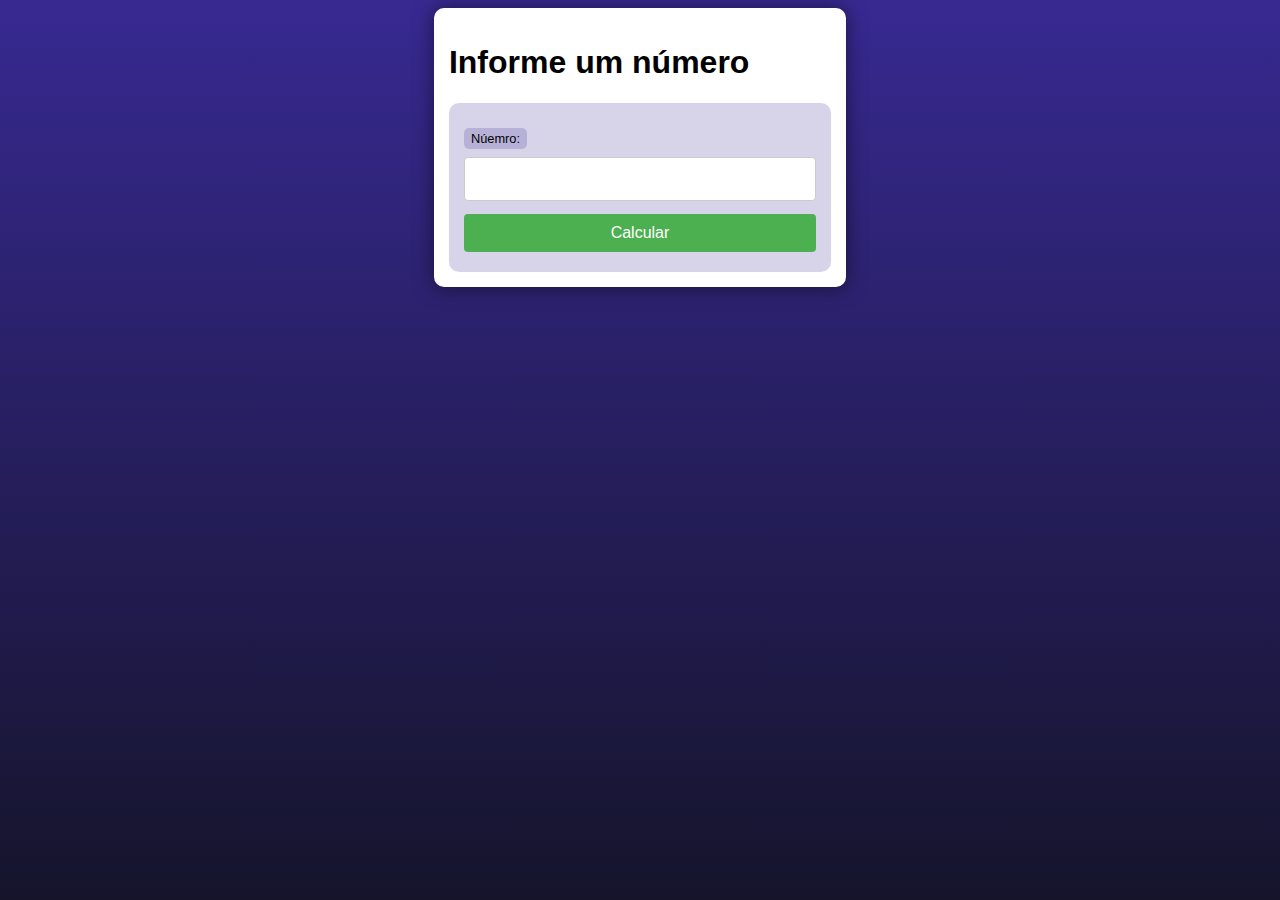
<file: desafios/d001/index.html>
<!DOCTYPE html>
<html lang="pt-br">
<head>
    <meta charset="UTF-8">
    <meta name="viewport" content="width=device-width, initial-scale=1.0">
    <title>Desafio PHP</title>
    <link rel="stylesheet" href="style.css">
</head>
<body>
    <main>
        <h1>Informe um número</h1> 
    
        <form action="resposta.php" method="get">
            <label for="num">Núemro: </label>
            <input type="number" name="num" id="num">
            <input type="submit" value="Calcular">
        </form>

    </main>
        
</body>
</html>
</file>
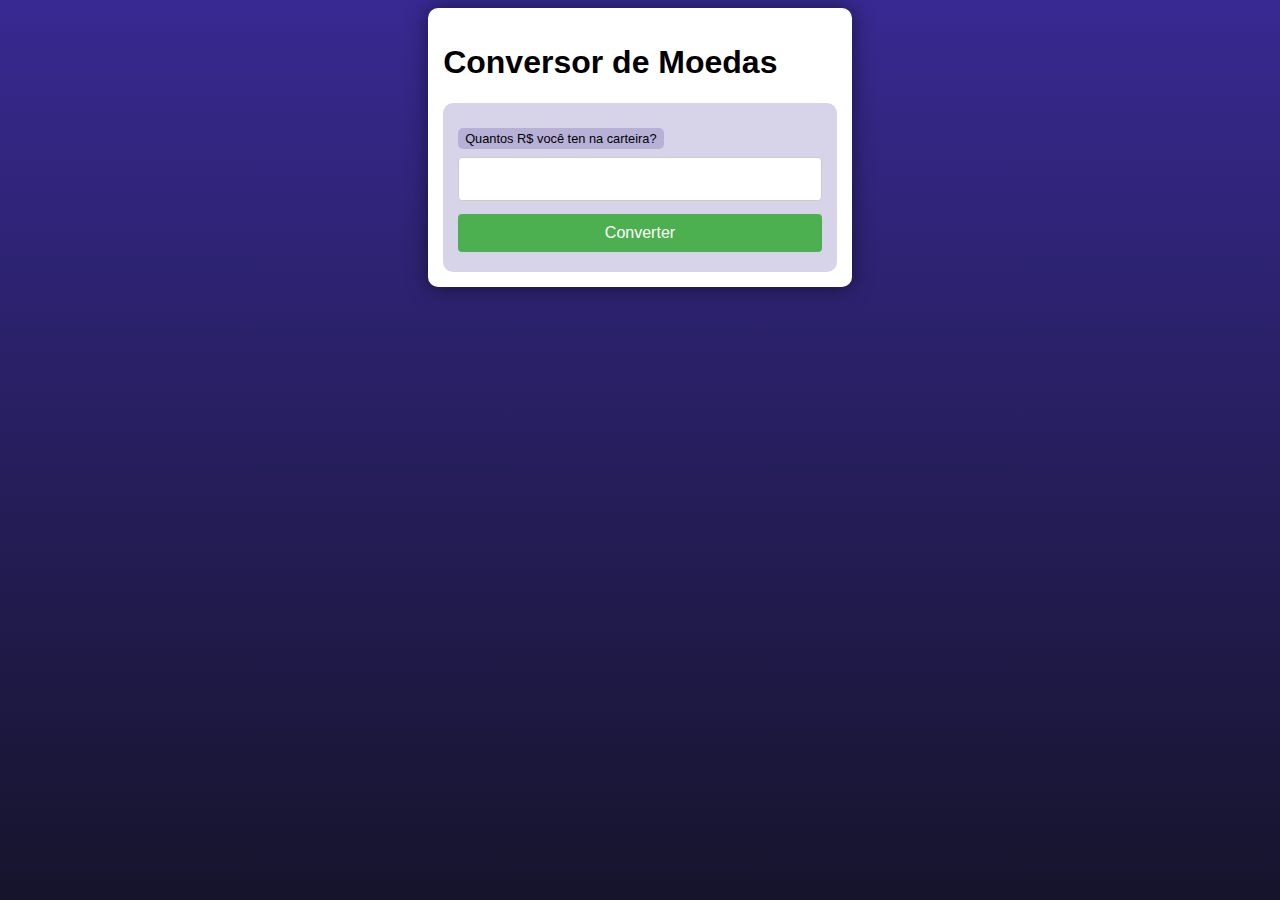
<file: desafios/d003/index.html>
<!DOCTYPE html>
<html lang="pt-br">
<head>
    <meta charset="UTF-8">
    <meta name="viewport" content="width=device-width, initial-scale=1.0">
    <title>Document</title>
    <link rel="stylesheet" href="style.css">
</head>
<body>
    <main>
        <h1>Conversor de Moedas</h1>
        <form action="conversor.php" method="get">
            <label for="din">Quantos R$ você ten na carteira?</label>
            <input type="number" name="din" id="din" step="0.01">
            <input type="submit" value="Converter">
        </form>



    </main>
    
</body>
</html>
</file>
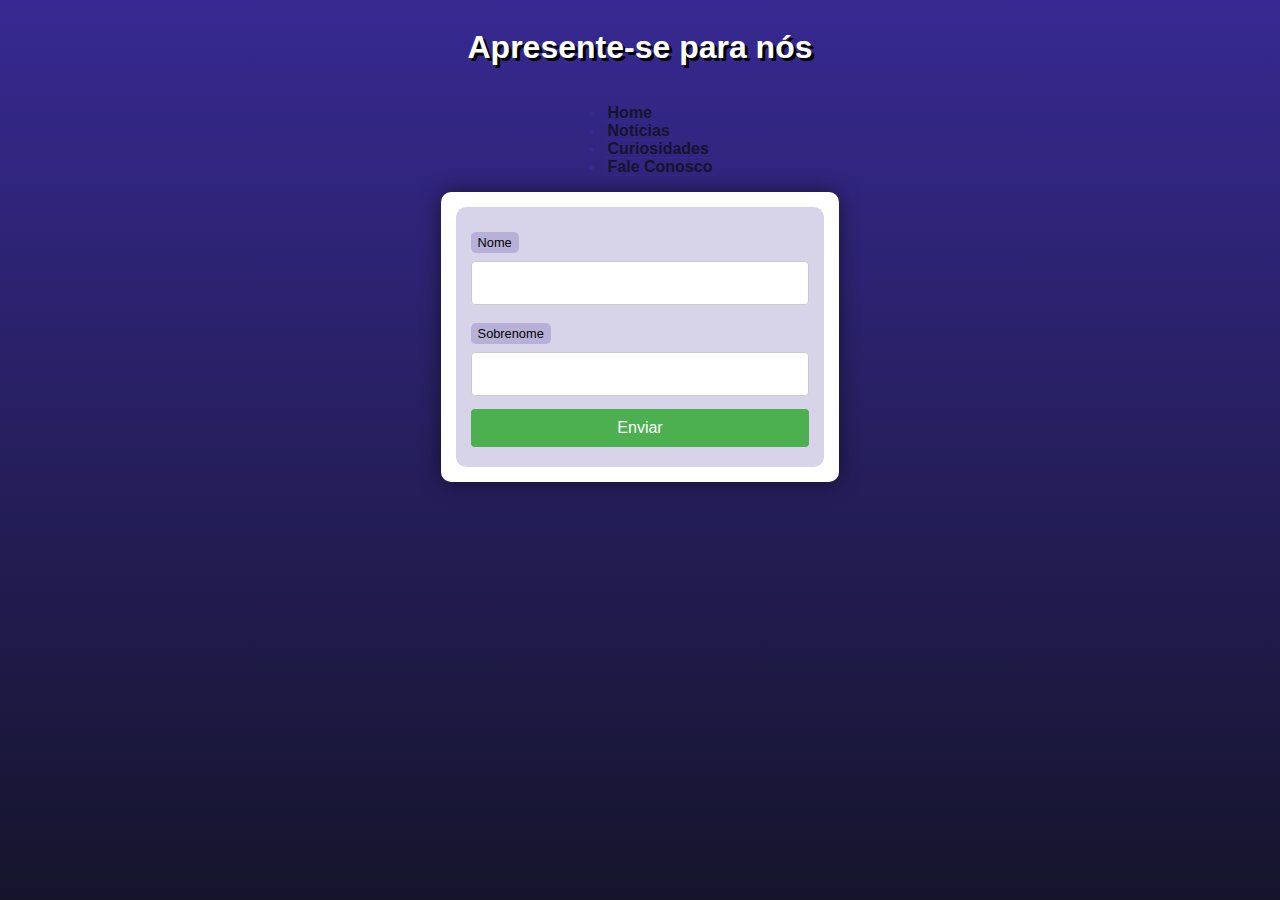
<file: exercicios/ex003/index.html>
<!DOCTYPE html>
<html lang="pt-br">
<head>
    <meta charset="UTF-8">
    <meta name="viewport" content="width=device-width, initial-scale=1.0">
    <title>Interação com formulário</title>
    <link rel="stylesheet" href="style.css">
</head>
<body> 
    <header>
        <h1>Apresente-se para nós</h1> 
    </header>
    <nav>
        <div classe="navigation">
        <ul>
            <li><a href="#">Home</a></li>
            <li><a href="#">Notícias</a></li>
            <li><a href="#">Curiosidades</a></li>
            <li><a href="#">Fale Conosco</a></li>
        </ul>
        <div>
    </nav>
    <section>
        <form action="cad.php" method="get">
            <label for="nome">Nome</label>
            <input type="text" name="nome" id="idnome">
            <label for="sobrenome">Sobrenome</label>
            <input type="text" name="sobrenome" id="idsobrenome">
            <input type="submit" value="Enviar">
        </form>
    </section>
    
</body>
</html>
</file>
<file: desafios/d001/style.css>
@charset "UTF-8";

* {
    font-family: Verdana, Geneva, Tahoma, sans-serif;
    box-sizing: border-box;
}

/* ELEMENTOS DA INTERFACE */

body {
    background-color: #15142b;
    background-image: linear-gradient(180deg, #372991, #15142b);
    background-repeat: no-repeat;
    background-position: center center;
    background-size: cover;
    background-attachment: fixed;

    display: flex;
    flex-direction: column;
    flex-wrap: nowrap;
    justify-content: center;
    align-items: center;
}

header, main, section, article {
    max-width: 700px;
}

header > h1 {
    color: white;
    text-shadow: 3px 3px 0px black;
}

main, section, article {
    background-color: white;
    padding: 15px;
    margin-bottom: 20px;
    border-radius: 10px;
    box-shadow: 0px 0px 20px rgba(0, 0, 0, 0.502);
}

footer {
    display: block;
    width: 100vw;
    background-color: #291f6c;
    color: white;
    text-align: center;
    margin-top: auto;
    padding: 5px;
}

p {
    text-align: justify;
    line-height: 1.5em;
}

h2, h3, h4 {
    color: #372991;
    margin: 0 0 10px 0;
}

a {
    color: #15142b;
    background-color: rgba(55, 41, 145, 0.1);
    padding: 0 3px;
    font-weight: 600;
    text-decoration: none;
    border-bottom: .5px dotted #372991;
}

a:hover {
    color: #372991;
    border-bottom: 1px solid #372991;
}

/* TABELAS E LISTAS */

table {
    min-width: 400px;
    border-spacing: 0px;
    border: 0.5px solid #372991;
    margin: 10px auto;
}

table th {
    background-color: #372991;
    color: white;
    padding: 5px;
    text-align: left;
}

table td {
    padding: 5px;
}

table tr {
    background-color: rgba(55, 41, 145, 0.05);
}

table tr:nth-child(odd) {
    background-color: rgba(55, 41, 145, 0.3);
}

table.divisao {
    border: 1px solid white;
}

table.divisao td {
    background-color: white;
    padding: 20px;
    text-align: center;
    font-size: 2.5em;
}

table.divisao  tr:nth-child(1) td:nth-child(2) {
    border-bottom: 3px solid black;
    border-left: 3px solid black;
}

table.divisao tr:nth-child(2) td:nth-child(2) {
    border-left: 3px solid black;
}

table.divisao tr:nth-child(2) td:nth-child(1) {
    text-decoration: underline;
}

ul > li::marker {
    color: #372991;
}

/* ELEMENTOS DE FORMULÁRIO */

form {
    background-color: rgba(55, 41, 145, 0.2);
    padding: 15px;
    border-radius: 10px;
}

form label {
    display: block;
    width: fit-content;
    font-size: 0.8em;
    font-weight: 100;
    background-color: rgba(55, 41, 145, 0.2);
    padding: 3px 7px;
    margin-top: 10px;
    margin-bottom: 0px;
    border-radius: 5px;
}

input[type=text], [type=number], select, input[type=date], input[type=date], input[type=datetime], input[type=email], input[type=month], input[type=password], input[type=range], input[type=tel], input[type=time], input[type=week] {
    width: 100%;
    padding: 12px 20px;
    font-size: 1em;
    margin: 8px 0;
    display: inline-block;
    border: 1px solid #ccc;
    border-radius: 4px;
    box-sizing: border-box;
}
  
input[type=submit] {
    width: 100%;
    background-color: #4CAF50;
    font-size: 1em;
    color: white;
    padding: 10px 20px;
    margin: 5px 0;
    border: none;
    border-radius: 4px;
    cursor: pointer;
}
  
input[type=submit]:hover {
    background-color: #45a049;
}

input[type=reset] {
    width: 100%;
    background-color: #eb9903;
    font-size: 1em;
    color: white;
    padding: 10px 20px;
    margin: 5px 0;
    border: none;
    border-radius: 4px;
    cursor: pointer;
}

input[type=reset]:hover {
    background-color: #c27013;
}

input[type=button], button {
    width: 100%;
    background-color: #372991;
    font-size: 1em;
    color: white;
    padding: 10px 20px;
    margin: 5px 0;
    border: none;
    border-radius: 4px;
    cursor: pointer;
}

input[type=button]:hover, button:hover {
    background-color: #291f6c;
}

fieldset {
    border: 0.5px dotted #372991;
}

fieldset > legend {
    font-size: 0.8em;
    font-weight: 100;
    background-color: rgba(55, 41, 145, 0.2);
    padding: 3px 7px;
    border-radius: 5px;
}

input[type=radio] + label, input[type=checkbox] + label {
    display: inline-block;
    font-size: 1em;
    background-color: rgba(0, 0, 0, 0);
}
</file>
<file: desafios/d003/style.css>
@charset "UTF-8";

* {
    font-family: Verdana, Geneva, Tahoma, sans-serif;
    box-sizing: border-box;
}

/* ELEMENTOS DA INTERFACE */

body {
    background-color: #15142b;
    background-image: linear-gradient(180deg, #372991, #15142b);
    background-repeat: no-repeat;
    background-position: center center;
    background-size: cover;
    background-attachment: fixed;

    display: flex;
    flex-direction: column;
    flex-wrap: nowrap;
    justify-content: center;
    align-items: center;
}

header, main, section, article {
    max-width: 700px;
}

header > h1 {
    color: white;
    text-shadow: 3px 3px 0px black;
}

main, section, article {
    background-color: white;
    padding: 15px;
    margin-bottom: 20px;
    border-radius: 10px;
    box-shadow: 0px 0px 20px rgba(0, 0, 0, 0.502);
}

footer {
    display: block;
    width: 100vw;
    background-color: #291f6c;
    color: white;
    text-align: center;
    margin-top: auto;
    padding: 5px;
}

p {
    text-align: justify;
    line-height: 1.5em;
}

h2, h3, h4 {
    color: #372991;
    margin: 0 0 10px 0;
}

a {
    color: #15142b;
    background-color: rgba(55, 41, 145, 0.1);
    padding: 0 3px;
    font-weight: 600;
    text-decoration: none;
    border-bottom: .5px dotted #372991;
}

a:hover {
    color: #372991;
    border-bottom: 1px solid #372991;
}

/* TABELAS E LISTAS */

table {
    min-width: 400px;
    border-spacing: 0px;
    border: 0.5px solid #372991;
    margin: 10px auto;
}

table th {
    background-color: #372991;
    color: white;
    padding: 5px;
    text-align: left;
}

table td {
    padding: 5px;
}

table tr {
    background-color: rgba(55, 41, 145, 0.05);
}

table tr:nth-child(odd) {
    background-color: rgba(55, 41, 145, 0.3);
}

table.divisao {
    border: 1px solid white;
}

table.divisao td {
    background-color: white;
    padding: 20px;
    text-align: center;
    font-size: 2.5em;
}

table.divisao  tr:nth-child(1) td:nth-child(2) {
    border-bottom: 3px solid black;
    border-left: 3px solid black;
}

table.divisao tr:nth-child(2) td:nth-child(2) {
    border-left: 3px solid black;
}

table.divisao tr:nth-child(2) td:nth-child(1) {
    text-decoration: underline;
}

ul > li::marker {
    color: #372991;
}

/* ELEMENTOS DE FORMULÁRIO */

form {
    background-color: rgba(55, 41, 145, 0.2);
    padding: 15px;
    border-radius: 10px;
}

form label {
    display: block;
    width: fit-content;
    font-size: 0.8em;
    font-weight: 100;
    background-color: rgba(55, 41, 145, 0.2);
    padding: 3px 7px;
    margin-top: 10px;
    margin-bottom: 0px;
    border-radius: 5px;
}

input[type=text], [type=number], select, input[type=date], input[type=date], input[type=datetime], input[type=email], input[type=month], input[type=password], input[type=range], input[type=tel], input[type=time], input[type=week] {
    width: 100%;
    padding: 12px 20px;
    font-size: 1em;
    margin: 8px 0;
    display: inline-block;
    border: 1px solid #ccc;
    border-radius: 4px;
    box-sizing: border-box;
}
  
input[type=submit] {
    width: 100%;
    background-color: #4CAF50;
    font-size: 1em;
    color: white;
    padding: 10px 20px;
    margin: 5px 0;
    border: none;
    border-radius: 4px;
    cursor: pointer;
}
  
input[type=submit]:hover {
    background-color: #45a049;
}

input[type=reset] {
    width: 100%;
    background-color: #eb9903;
    font-size: 1em;
    color: white;
    padding: 10px 20px;
    margin: 5px 0;
    border: none;
    border-radius: 4px;
    cursor: pointer;
}

input[type=reset]:hover {
    background-color: #c27013;
}

input[type=button], button {
    width: 100%;
    background-color: #372991;
    font-size: 1em;
    color: white;
    padding: 10px 20px;
    margin: 5px 0;
    border: none;
    border-radius: 4px;
    cursor: pointer;
}

input[type=button]:hover, button:hover {
    background-color: #291f6c;
}

fieldset {
    border: 0.5px dotted #372991;
}

fieldset > legend {
    font-size: 0.8em;
    font-weight: 100;
    background-color: rgba(55, 41, 145, 0.2);
    padding: 3px 7px;
    border-radius: 5px;
}

input[type=radio] + label, input[type=checkbox] + label {
    display: inline-block;
    font-size: 1em;
    background-color: rgba(0, 0, 0, 0);
}
</file>
<file: exercicios/ex003/style.css>
@charset "UTF-8";

* {
    font-family: Verdana, Geneva, Tahoma, sans-serif;
    box-sizing: border-box;
}

/* ELEMENTOS DA INTERFACE */

body {
    background-color: #15142b;
    background-image: linear-gradient(180deg, #372991, #15142b);
    background-repeat: no-repeat;
    background-position: center center;
    background-size: cover;
    background-attachment: fixed;

    display: flex;
    flex-direction: column;
    flex-wrap: nowrap;
    justify-content: center;
    align-items: center;
}

header, main, section, article {
    max-width: 700px;
}

header > h1 {
    color: white;
    text-shadow: 3px 3px 0px black;
}

main, section, article {
    background-color: white;
    padding: 15px;
    margin-bottom: 20px;
    border-radius: 10px;
    box-shadow: 0px 0px 20px rgba(0, 0, 0, 0.502);
}

footer {
    display: block;
    width: 100vw;
    background-color: #291f6c;
    color: white;
    text-align: center;
    margin-top: auto;
    padding: 5px;
}

p {
    text-align: justify;
    line-height: 1.5em;
}

h2, h3, h4 {
    color: #372991;
    margin: 0 0 10px 0;
}

a {
    color: #15142b;
    background-color: rgba(55, 41, 145, 0.1);
    padding: 0 3px;
    font-weight: 600;
    text-decoration: none;
    border-bottom: .5px dotted #372991;
}

a:hover {
    color: #372991;
    border-bottom: 1px solid #372991;
}

/* TABELAS E LISTAS */

table {
    min-width: 400px;
    border-spacing: 0px;
    border: 0.5px solid #372991;
    margin: 10px auto;
}

table th {
    background-color: #372991;
    color: white;
    padding: 5px;
    text-align: left;
}

table td {
    padding: 5px;
}

table tr {
    background-color: rgba(55, 41, 145, 0.05);
}

table tr:nth-child(odd) {
    background-color: rgba(55, 41, 145, 0.3);
}

table.divisao {
    border: 1px solid white;
}

table.divisao td {
    background-color: white;
    padding: 20px;
    text-align: center;
    font-size: 2.5em;
}

table.divisao  tr:nth-child(1) td:nth-child(2) {
    border-bottom: 3px solid black;
    border-left: 3px solid black;
}

table.divisao tr:nth-child(2) td:nth-child(2) {
    border-left: 3px solid black;
}

table.divisao tr:nth-child(2) td:nth-child(1) {
    text-decoration: underline;
}

ul > li::marker {
    color: #372991;
}

/* ELEMENTOS DE FORMULÁRIO */

form {
    background-color: rgba(55, 41, 145, 0.2);
    padding: 15px;
    border-radius: 10px;
}

form label {
    display: block;
    width: fit-content;
    font-size: 0.8em;
    font-weight: 100;
    background-color: rgba(55, 41, 145, 0.2);
    padding: 3px 7px;
    margin-top: 10px;
    margin-bottom: 0px;
    border-radius: 5px;
}

input[type=text], [type=number], select, input[type=date], input[type=date], input[type=datetime], input[type=email], input[type=month], input[type=password], input[type=range], input[type=tel], input[type=time], input[type=week] {
    width: 100%;
    padding: 12px 20px;
    font-size: 1em;
    margin: 8px 0;
    display: inline-block;
    border: 1px solid #ccc;
    border-radius: 4px;
    box-sizing: border-box;
}
  
input[type=submit] {
    width: 100%;
    background-color: #4CAF50;
    font-size: 1em;
    color: white;
    padding: 10px 20px;
    margin: 5px 0;
    border: none;
    border-radius: 4px;
    cursor: pointer;
}
  
input[type=submit]:hover {
    background-color: #45a049;
}

input[type=reset] {
    width: 100%;
    background-color: #eb9903;
    font-size: 1em;
    color: white;
    padding: 10px 20px;
    margin: 5px 0;
    border: none;
    border-radius: 4px;
    cursor: pointer;
}

input[type=reset]:hover {
    background-color: #c27013;
}

input[type=button], button {
    width: 100%;
    background-color: #372991;
    font-size: 1em;
    color: white;
    padding: 10px 20px;
    margin: 5px 0;
    border: none;
    border-radius: 4px;
    cursor: pointer;
}

input[type=button]:hover, button:hover {
    background-color: #291f6c;
}

fieldset {
    border: 0.5px dotted #372991;
}

fieldset > legend {
    font-size: 0.8em;
    font-weight: 100;
    background-color: rgba(55, 41, 145, 0.2);
    padding: 3px 7px;
    border-radius: 5px;
}

input[type=radio] + label, input[type=checkbox] + label {
    display: inline-block;
    font-size: 1em;
    background-color: rgba(0, 0, 0, 0);
}
</file>
